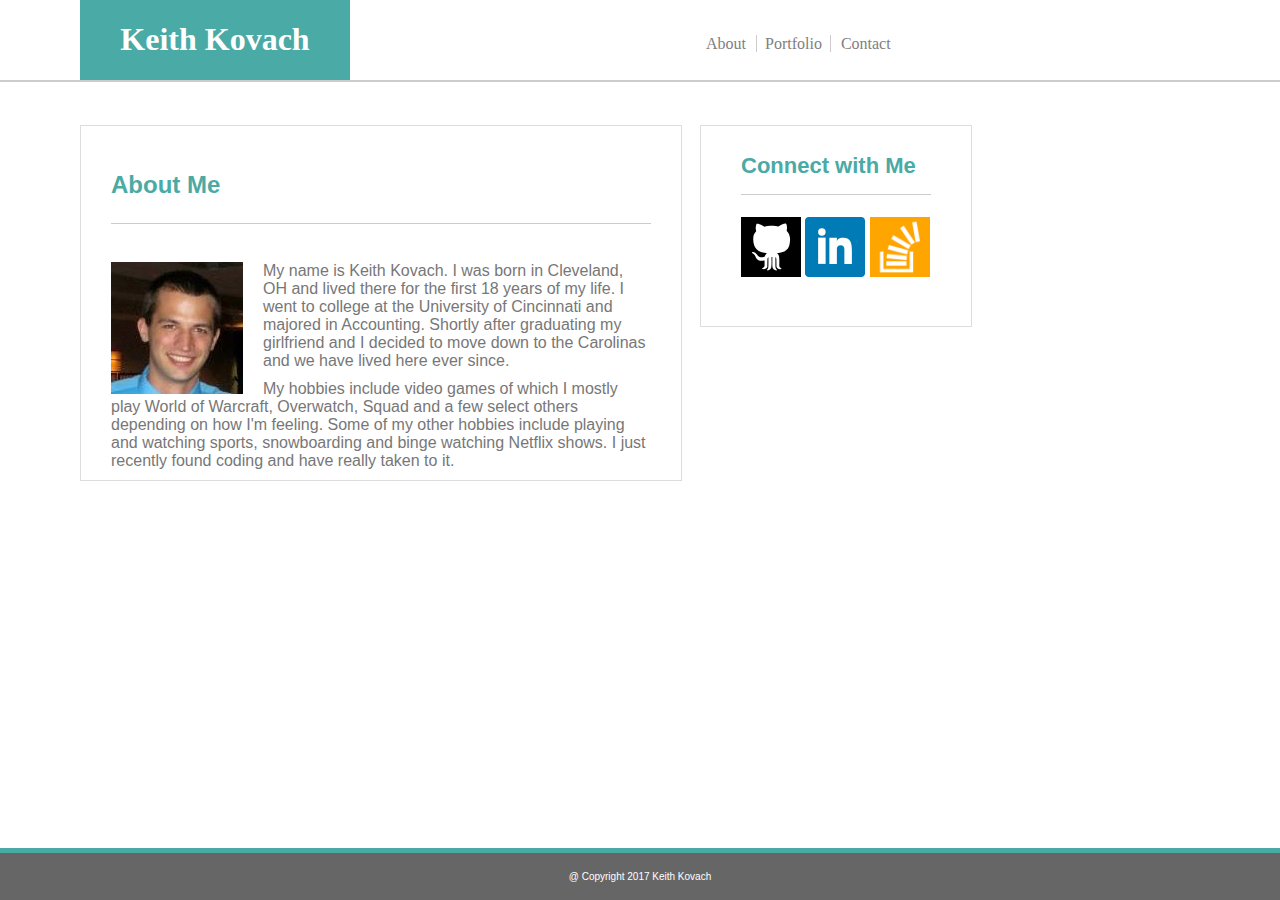
<file: index.html>
<!DOCTYPE html>
<html lang="en">
	<head>
		<meta charset="UTF-8">
		<meta name="viewport" content="width=device-width, initial-scale=1.0">
		<link rel="stylesheet" href="css/style.css">
		<title>Keith Kovach</title>

	</head>
	<body>
		<div class="Header">

			<!-- Adding Header -->
			<div class="Name"><h1 id="Header_Name">Keith Kovach</h1></div>

			
			<!-- Adding Nav Menu -->
			<div class="Nav">
				<a href="index.html" class="about_contact">About</a>
				<a href="portfolio.html" id="portfolio">Portfolio</a>
				<a href="contact.html" class="about_contact">Contact</a>
			</div>
		</div>

		<br>

		<!-- Add main about me section -->
		<div class="about_me">
			<h2 id="About_Header">About Me</h2>
			<br>
			<div class="about_me_container">
				<img src="images/Profile_Picture.jpg" alt="Picture of Keith Kovach" id="profile_picture">
				<p class="about_me_text">My name is Keith Kovach.  I was born in Cleveland, OH and lived there for the first 18 years of my life.  I went to college at the University of Cincinnati and majored in Accounting.  Shortly after graduating my girlfriend and I decided to move down to the Carolinas and we have lived here ever since.</p>
				<p class="about_me_text">My hobbies include video games of which I mostly play World of Warcraft, Overwatch, Squad and a few select others depending on how I'm feeling.  Some of my other hobbies include playing and watching sports, snowboarding and binge watching Netflix shows.  I just recently found coding and have really taken to it.</p>
			</div>
		</div>

		<!-- Adding Connect with me division -->
		<div class="contact_connect">
			<div><h3 class="connect_with_me">Connect with Me</h3></div>
			<div class="social_media">
				<a href="https://github.com/Kovachks" target="_blank"><img src="images/github_image.svg" class="left_connect_image"></a>
				<a href="https://www.linkedin.com/in/keith-kovach-18687583/" target="_blank"><img src="images/linkedin_image.svg" class="connect_image"></a>
				<a href="https://stackoverflow.com/users/8210602/kovachks" target="_blank"><img src="images/stackoverflow_image.png" class="right_connect_image"></a>
			</div>
		</div>
		
		<div class="footer">
			<p class="footer_copyright">@ Copyright 2017 Keith Kovach</p>
		</div>

	</body>
</html>
</file>
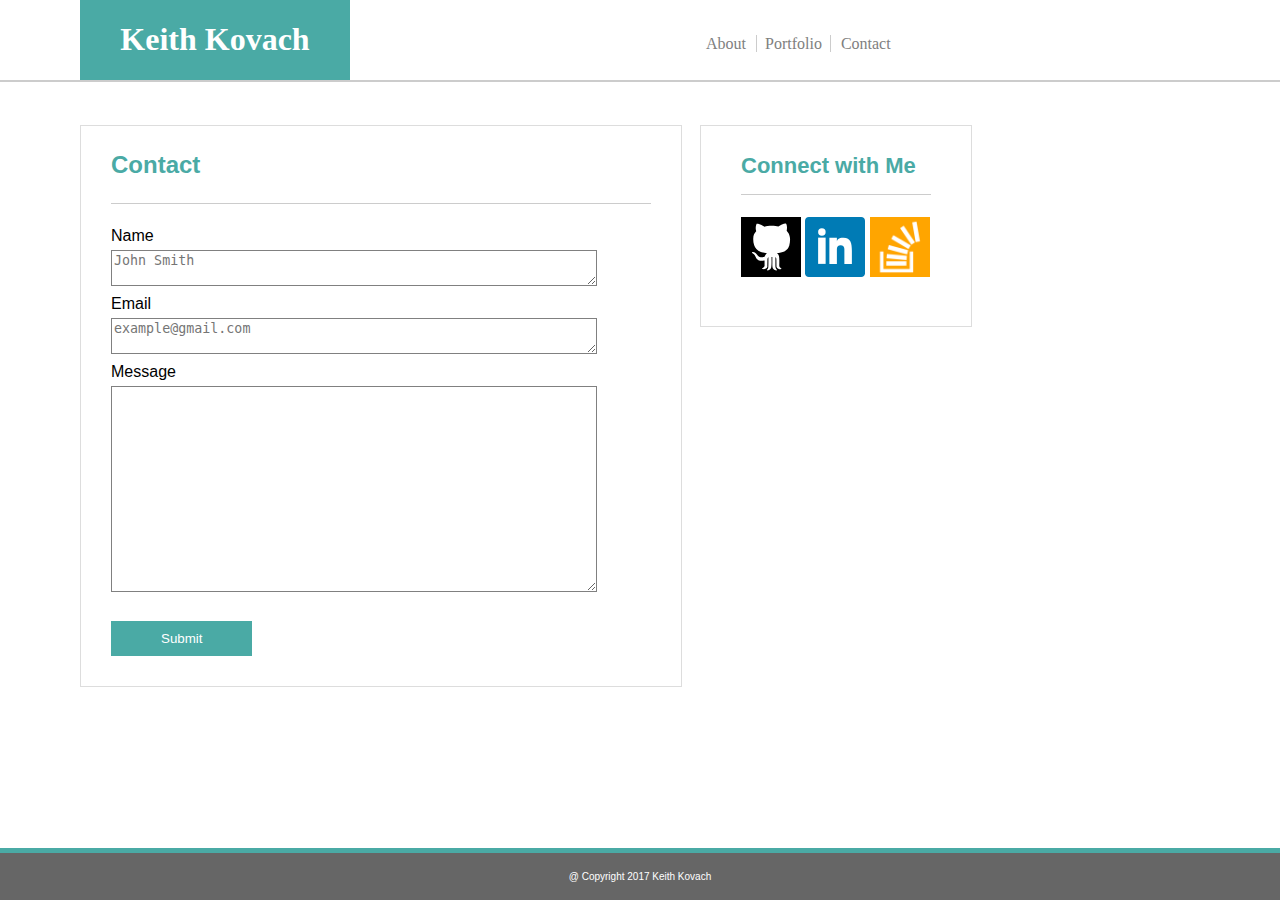
<file: contact.html>
<!DOCTYPE html>
<html lang="en">
	<head>
		<meta charset="UTF-8">
		<meta name="viewport" content="width=device-width, initial-scale=1.0">
		<link rel="stylesheet" href="css/style.css">
		<title>Keith Kovach</title>
	</head>
	<body>
		<div class="Header">

			<!-- Adding Header -->
			<div class="Name"><h1 id="Header_Name">Keith Kovach</h1></div>

			
			<!-- Adding Nav Menu -->
			<div class="Nav">
				<a href="index.html" class="about_contact">About</a>
				<a href="portfolio.html" id="portfolio">Portfolio</a>
				<a href="contact.html" class="about_contact">Contact</a>
			</div>
		</div>
		<!-- Adding Contact Form -->
		<div id="contact"><h2 id="contact_header">Contact</h2>
			<br>
			
			<!-- Adding inputs to Contact Form -->
			<div>		
				<h4 class=contact_title>Name</h4>
				<textarea type="text" placeholder="John Smith"></textarea>
				<h4 class=contact_title>Email</h4>
				<textarea type="text" placeholder="example@gmail.com"></textarea>
				<h4 class=contact_title>Message</h4>	
				<textarea type="text" id="message_box"></textarea>
			</div>
			<!-- adding submit button -->
			<div>
				<button class="button">Submit</button>
			</div>
		</div>

	<!-- Adding Connect with me division -->
		<div class="contact_connect">
			<!-- Adding header to connect division -->
			<div><h3 class="connect_with_me">Connect with Me</h3></div>
			<!-- adding social media buttons/links -->
			<div class="social_media">
				<a href="https://github.com/Kovachks" target="_blank"><img src="images/github_image.svg" class="left_connect_image"></a>
				<a href="https://www.linkedin.com/in/keith-kovach-18687583/" target="_blank"><img src="images/linkedin_image.svg" class="connect_image"></a>
				<a href="https://stackoverflow.com/users/8210602/kovachks" target="_blank"><img src="images/stackoverflow_image.png" class="right_connect_image"></a>
			</div>
		</div>
	<!-- Adding footer to site -->
		<div class="footer">
			<p class="footer_copyright">@ Copyright 2017 Keith Kovach</p>
		</div>	

	</body>
</html>
</file>
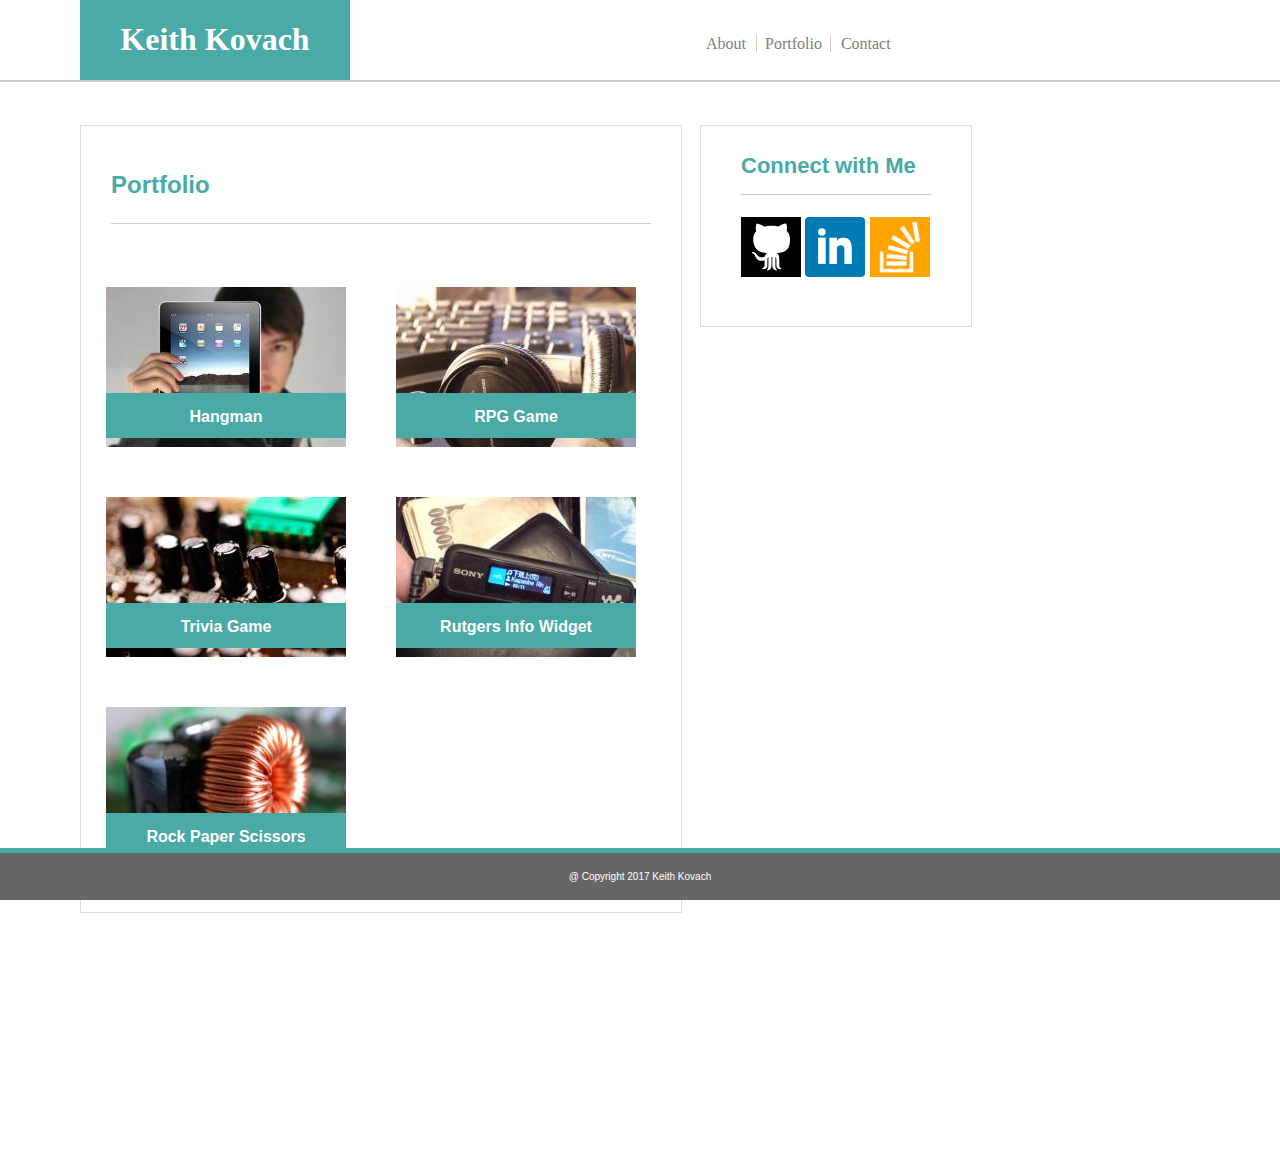
<file: portfolio.html>
<!DOCTYPE html>
<html lang="en">
	<head>
		<meta charset="UTF-8">
		<meta name="viewport" content="width=device-width, initial-scale=1.0">
		<link rel="stylesheet" href="css/style.css">
		<title>Keith Kovach</title>
	</head>
	<body>
		<div class="Header">

			<!-- Adding Header -->
			<div class="Name"><h1 id="Header_Name">Keith Kovach</h1></div>
			<link rel="stylesheet" href="css/style.css">
			
			<!-- Adding Nav Menu -->
			<div class="Nav">
				<a href="index.html" class="about_contact">About</a>
				<a href="portfolio.html" id="portfolio">Portfolio</a>
				<a href="contact.html" class="about_contact">Contact</a>
			</div>
		</div>
		<br>
		<div class="about_me">
			<h2 id="About_Header">Portfolio</h2>
			<br>
			<div class="portfolio">
				<a href="#" target="_blank" class="aref"><img src="images/hangman.jpg" alt="stock hangman image"><h4 class="portfolio_image_text">Hangman</h4></a>
				<a href="#" target="_blank" class="aref"><img src="images/rock_paper_scissors.jpg" alt="stock rock paper scissors image"><h4 class="portfolio_image_text">RPG Game</h4></a>
				<a href="#" target="_blank" class="aref"><img src="images/rpg_game.jpg" alt="stock RPG game image"><h4 class="portfolio_image_text">Trivia Game</h4></a>
				<a href="#" target="_blank" class="aref"><img src="images/rutgers_info_widget.jpg" alt="stock widge image"><h4 class="portfolio_image_text">Rutgers Info Widget</h4></a>
				<a href="#" target="_blank" class="aref"><img src="images/trivia_game.jpg" alt="stock trivia game image"><h4 class="portfolio_image_text">Rock Paper Scissors</h4></a>				
			</div>
		</div>

		<!-- Adding Connect with me division -->
		<div class="contact_connect">
			<!-- Adding header to connect division -->
			<div><h3 class="connect_with_me">Connect with Me</h3></div>
			<!-- adding social media buttons/links -->
			<div class="social_media">
				<a href="https://github.com/Kovachks" target="_blank"><img src="images/github_image.svg" class="left_connect_image"></a>
				<a href="https://www.linkedin.com/in/keith-kovach-18687583/" target="_blank"><img src="images/linkedin_image.svg" class="connect_image"></a>
				<a href="https://stackoverflow.com/users/8210602/kovachks" target="_blank"><img src="images/stackoverflow_image.png" class="right_connect_image"></a>
			</div>
		</div>
	<!-- Adding footer to site -->
		<div class="footer">
			<p class="footer_copyright">@ Copyright 2017 Keith Kovach</p>
		</div>
	</body>
</html>
</file>
<file: css/style.css>
head {
	font-family: 'Georgia', Times, Times New Roman, serif;
	margin: 0;
	padding: 0;
}
body {
	background-image: url("https://www.toptal.com/designers/subtlepatterns/patterns/concrete_seamless.png");
	font-family: 'Arial', 'Helvetica Neue', Helvetica, sans-serif;
	margin: 0;
}
.Header {
	font-family: 'Georgia', Times, Times New Roman, serif;
	position: relative;
	top: 0;
	width: 100%;
	height: 80px;
	background-color: white;
	border-bottom-width: 2px;
	border-bottom-style: solid;
	border-bottom-color: #ccc;
	z-index: 1;
}
.Name {
	position: absolute;
	height: 100%;
	background-color: #4aaaa5;
	width: 270px;
	color: white;
	left: 80px;
	text-align: center;
	top: 0%;
}
#Header_Name {
	position: absolute;
	top: 0px;
	width: 100%;
}
.Nav {
	position: absolute;
	top: 35px;
	left: 700px;
	float: left;
	color: #4aaaa5;
	z-index: 2;
}
#portfolio {
	text-decoration: none;
	border-left: 1px solid #ccc;
	border-right: 1px solid #ccc;
	padding-left: 8px;
	padding-right: 8px;
	color: grey;
}
.Nav a.about_contact:hover {
	background-color: #cdcdcd;
}
.Nav a.about_contact:active {
	text-decoration: underline;
}
.Nav a#portfolio:hover {
	background-color: #cdcdcd;
}
.Nav a#portfolio:active {
	text-decoration: underline;
}
.about_contact {
	text-decoration: none;
	border-width: 50px;
	color: grey;
	padding: 0 6px;
}
.about_me {
	position: relative;
	width: 600px;
	background-color: #ffffff;
	top: 0px;
	left: 80px;
	margin-top: 25px;
	border: 1px solid #dddddd;
	margin-bottom: 250px;
}
#About_Header {	
	color: #4aaaa5;
	border-bottom: 1px solid #ccc;
	margin-left: 30px;
	margin-right: 30px;
	padding-bottom: 24px;
	padding-top: 25px;
	padding-right: 20px;
}
#profile_picture{
	float: left;
	padding-right: 20px;
	padding-left: 30px;
}
.about_me_text {
	margin: 0;
	margin-left: 30px;
	padding-bottom: 10px;
	color: #777777;
	margin-right: 30px;
}
.connect {
	position: relative;
	float: left;
	left: 850px;
	bottom: 280px;
	height: 200px;
	width: 270px;
	background-color: #ffffff;
	border: 1px solid #dddddd;
}
.connect_with_me {
	color: #4aaaa5;
	font-size: 22px;
	border-bottom: 1px solid #ccc;
	margin-left: 40px;
	margin-right: 40px;
	padding-bottom: 15px;
	padding-top: 5px;
}
.social_media {
	margin-top: 10px;
}
.connect_image {
	height: 60px;
	width: 60px;
}
.left_connect_image {
	height: 60px;
	width: 60px;
	margin-left: 40px;

}
.right_connect_image {
	height: 60px;
	width: 60px;
	margin-right: 40px;
}
.footer {
	position: fixed;
	bottom: 0;
	width: 100%;
	background-color: #666666;
	border-top: 5px solid #4aaaa5;
}
.footer_copyright {
	text-align: center;
	color: #ffffff;
	font-size: 10px;
	padding: 8px 0 8px 0;
}
#contact {
	position: absolute;
	width: 600px;
	background-color: #ffffff;
	left: 80px;
	top: 125px;
	border: 1px solid #dddddd;	
	margin-bottom: 350px;
}
#contact_header {
	color: #4aaaa5;
	border-bottom: 1px solid #ccc;
	margin: 0 30px 0 30px;
	padding-bottom: 24px;
	padding-top: 25px;
	padding-right: 20px;
}
.contact_title {
	font-weight: normal;
	margin: 5px 0 5px 30px;
	margin-left: 30px;
}
textarea {
	width: 80%;
	margin-left: 30px;
	border-color: grey;
	border-width: 1px;
}
#message_box {
	height: 200px;
	margin-bottom: 25px;
	margin-left: 30px;
	width: 80%;
}
.button {
	border: none;
	background-color: #4aaaa5;
	padding: 10px 50px;
	margin: 0 0 30px 30px;
	color: white;
}
button:hover {
	opacity: .5;
}
.contact_connect {
	position: absolute;
	float: left;
	left: 700px;
	top: 125px;
	height: 200px;
	width: 270px;
	background-color: #ffffff;
	border: 1px solid #dddddd;
}
.portfolio {
	position: relative;
	width: 100%;
	height: 650px;
}
.portfolio_image_text {
	color: white;
	position: absolute;
	padding-top: 15px;
	width: 240px;
	height: 30px;
	background-color: #4aaaa5;
	margin-left: 25px;
	top: 110px;
	text-align: center;
}
.portfolio img{
	float: left;
	margin: 25px;
}
.aref {
	position: relative;
	float: left;
}

@media only screen and (max-width: 980px) and (min-width: 769px) {
	#profile_picture {
		position: static;
		width: 80%;
		float: none;
		padding: 0 10% 5% 10%;
	}	
	#about_me_text {
		float: none;
		position: relative;
	}
	.about_me {
		width: 35%;
		position: relative;
		overflow: auto;
	}
	.contact_connect {
		left: 50%;
	}
	.Nav {
		left: 50%;
	}
	.Header {
		width: 100%;
	}
	#contact {
		width: 35%;
	}
	.button {
		padding-right: 10%;
		padding-left: 10%;
		text-align: center;
		max-width: 100%
	}
	textarea {
		margin: 0 10%;
	}
	.aref {
		width: 100%;
	}
	.portfolio img {
		width: 90%;
		margin: 5%;
	}
	.portfolio_image_text {
		margin: 5%;
		width:90%;
		top: 60%;
	}

	#About_Header {
		margin-bottom: 0;
	}
}

@media only screen and (max-width: 768px) and (min-width: 641px) {
	body {
		width: 100%;
	}
	.about_me {
		width: 584px;
		margin: 0 5% 0 0;
		left: 2.5%;
	}
	.contact_connect{
		position: static;
		margin: 2.5% 0 0 80px;
		width: 587px;
	}
	.Header {
		width: 100%;
	}
	.Name {
		left: 2.5%;
		width: 225px;
		font-size: 13px;
		bottom: 0;
	}
	.contact_connect {
		width: 586px;
		position: static;
		left: 2.5%;
		margin: 5% 0 200px 2.5%;
	}
	.Nav {
		position: absolute;
		margin-left: 395px;
		width: 210px;
		left: 0;
	}
	#Header_Name {
		bottom: 0;
		vertical-align: middle;
		padding-top: 3.5%;
	}
	#contact {
		position: relative;
		top: 18px;
		width: 584px;
		margin: 0 5% 0 0;
		left: 2.5%;
	}
	#About_Header {
		margin: 25px 5% 24px 5%;
		padding-top: 0;
	}
}

@media only screen and (max-width: 640px) and (min-width: 0px){
	.Name {
		width: 100%;
		left: 0;
	}
	.Nav {
		position: absolute;
		width: 100%;
		padding: 20px 0;
		margin: 0 0 20px 0;
		top: 80px;
		left: 0;
		background-color: white;
		}
	#portfolio {
		padding: 0 13%;
		font-size: 3vw;
	}
	.about_contact {
		padding: 0;
		margin: 0 9%;
		font-size: 3vw;
	}
	.about_me {
		width: auto;
		margin: 0 5%;
		top: 60px;
		left: 0;
		overflow: auto;
		}
	.contact_connect {
		position: relative;
		top: 80px;
		width: 90%;
		margin: 2.5% 5% 150px;
		left: 0;
	}
	#profile_picture {
		width: 90%;
		padding: 0 5% 15px 5%;
	}
	#About_Header {
		margin: 25px 5% 24px 5%;
		padding-top: 0;
	}
	.portfolio {
		width: 200px;
	}
	#contact {
		position: relative;
		left: 0;
		margin: 0 5%;
		top: 80px;
		width: 90%;
	}
}
</file>
